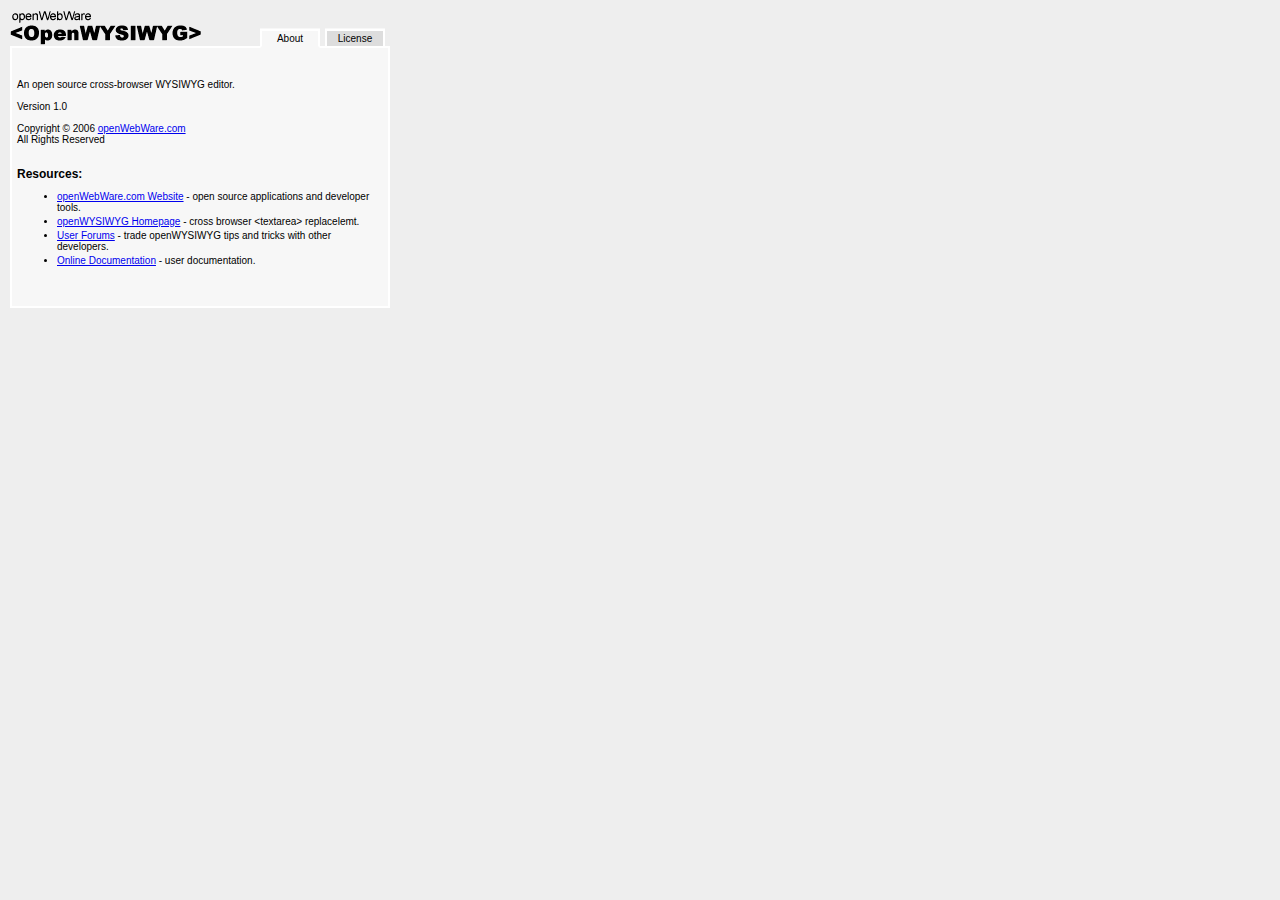
<file: Sirs-war/web/admin/popups/about.html>
<html>
<head>
<title>openWYSIWYG | About</title>
</head>
<body bgcolor="#EEEEEE" marginwidth="0" marginheight="0" topmargin="0" leftmargin="0">


<table border="0" cellpadding="0" cellspacing="0" style="padding: 10px;"><tr><td>
<table width="380" border="0" cellpadding="0" cellspacing="0">
 <tr>
  <td style="border-bottom: 2px solid #FFFFFF;" rowspan="2"><img src="../icons/logo.gif" alt="openWebWare: openWYSIWYG" height="34" width="191"></td>
	<td colspan="4">&nbsp;</td>
 </tr>
 <tr>
  <td width="60" style="background-color: #F7F7F7;">
	
	<table width="60" border="0" cellpadding="0" cellspacing="0" style="background-color: #F7F7F7; border-width: 2 2 0 2; border-style: solid; border-color: #FFFFFF; border-bottom: 2px solid #F7F7F7; padding: 2px;">
	 <tr>
	  <td align="center" style="font-family: arial, verdana, helvetica, sans serif; font-size: 10px;"><a href="about.html" style="color: #000000; text-decoration: none;"><div>About</div></a></td>
	 </tr>
	</table> 

	</td>
	<td width="5" style="border-bottom: 2px solid #FFFFFF;">&nbsp;</td>
	<td width="60" style="background-color: #F7F7F7;">
	
	<table width="60" border="0" cellpadding="0" cellspacing="0" style="background-color: #DDDDDD; border: 2px solid #FFFFFF; padding: 2px;">
	 <tr>
	  <td align="center" style="font-family: arial, verdana, helvetica, sans serif; font-size: 10px;"><a href="about_license.html" style="color: #000000; text-decoration: none;"><div>License</div></a></td>
	 </tr>
	</table> 
	
	</td>
	<td width="5" style="border-bottom: 2px solid #FFFFFF;">&nbsp;</td>
 </tr>	
</table>

<table width="380" border="0" cellpadding="0" cellspacing="0" style="height: 260px; background-color: #F7F7F7; border-width: 0 2 2 2; border-style: solid; border-color: #FFFFFF; padding: 5px;">
 <tr>
  <td style="font-family: arial, verdana, helvetica, sans serif; font-size: 10px;">
	An open source cross-browser WYSIWYG editor.<br><br>

  Version 1.0<br><br>

  Copyright &copy 2006 <a href="http://www.openwebware.com/" target="_blank">openWebWare.com</a><br>
  All Rights Reserved<br><br>
	
	<br><b style="font-size: 12px;">Resources:</b>
	<ul>
	 <li><a href="http://www.openwebware.com/" target="_blank">openWebWare.com Website</a> - open source applications and developer tools.</li>
	 <li style="margin-top: 3px;"><a href="http://www.openwebware.com/products/openwysiwyg/" target="_blank">openWYSIWYG Homepage</a> - cross browser &lt;textarea&gt; replacelemt.</li>
	 <li style="margin-top: 3px;"><a href="http://www.openwebware.com/forum/viewforum.php?f=1" target="_blank">User Forums</a> - trade openWYSIWYG tips and tricks with other developers.</li>
	 <li style="margin-top: 3px;"><a href="http://www.openwebware.com/products/openwysiwyg/docs/" target="_blank">Online Documentation</a> - user documentation.</li>
	</ul>
	
	</td>
 </tr>
</table>
</td></tr></table>

</body>
</html>
</file>
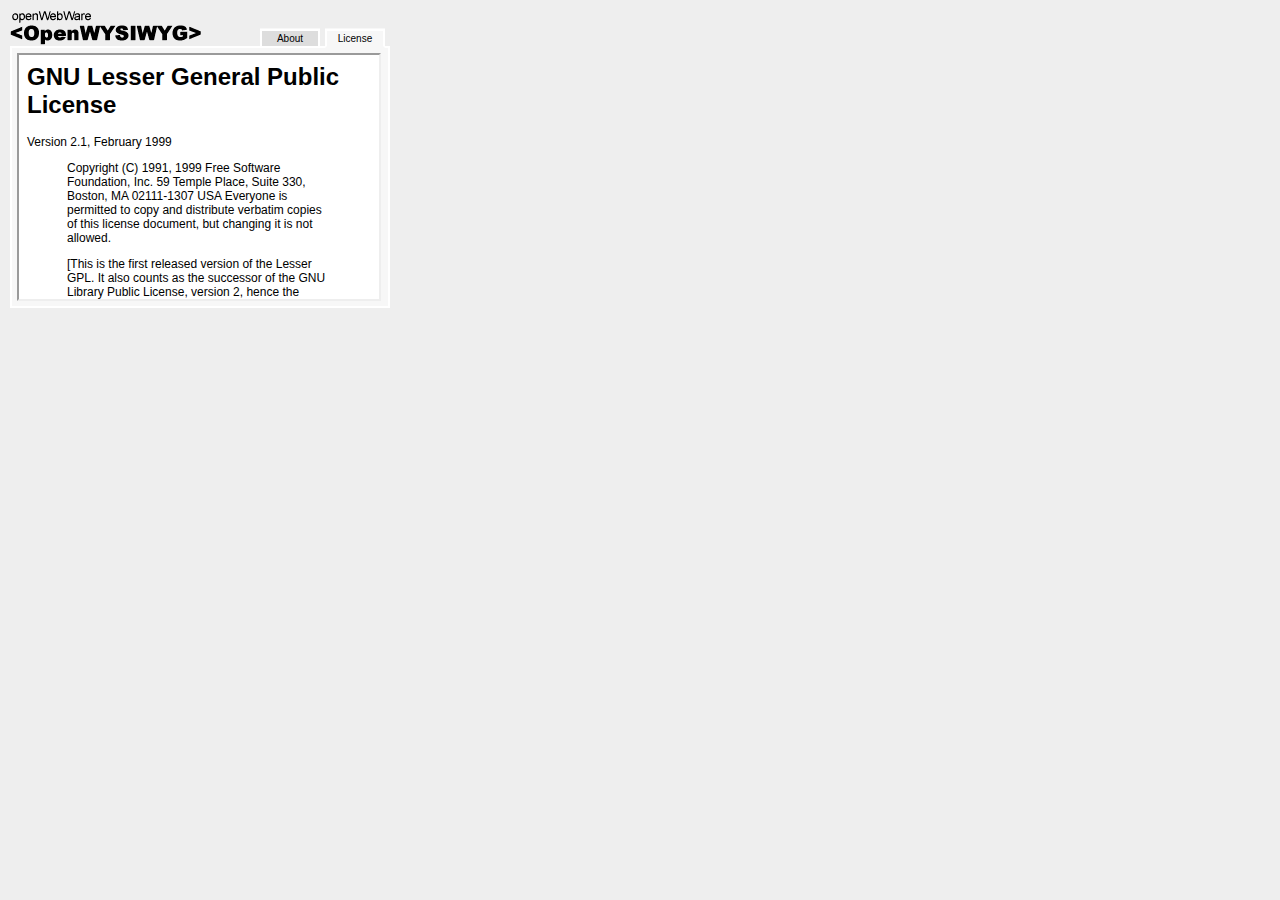
<file: Sirs-war/web/admin/popups/about_license.html>
<html>
<head>
<title>openWYSIWYG | About</title>
</head>
<body bgcolor="#EEEEEE" marginwidth="0" marginheight="0" topmargin="0" leftmargin="0">


<table border="0" cellpadding="0" cellspacing="0" style="padding: 10px;"><tr><td>
<table width="380" border="0" cellpadding="0" cellspacing="0">
 <tr>
  <td style="border-bottom: 2px solid #FFFFFF;" rowspan="2"><img src="../icons/logo.gif" alt="openWebWare: openWYSIWYG" height="34" width="191"></td>
	<td colspan="4">&nbsp;</td>
 </tr>
 <tr>
  <td width="60" style="background-color: #F7F7F7;">
	
	<table width="60" border="0" cellpadding="0" cellspacing="0" style="background-color: #DDDDDD; border: 2px solid #FFFFFF; padding: 2px;">
	 <tr>
	  <td align="center" style="font-family: arial, verdana, helvetica, sans serif; font-size: 10px;"><a href="about.html" style="color: #000000; text-decoration: none;"><div>About</div></a></td>
	 </tr>
	</table> 

	</td>
	<td width="5" style="border-bottom: 2px solid #FFFFFF;">&nbsp;</td>
	<td width="60" style="background-color: #F7F7F7;">
	
	<table width="60" border="0" cellpadding="0" cellspacing="0" style="background-color: #F7F7F7; border-width: 2 2 0 2; border-style: solid; border-color: #FFFFFF; border-bottom: 2px solid #F7F7F7; padding: 2px;">
	 <tr>
	  <td align="center" style="font-family: arial, verdana, helvetica, sans serif; font-size: 10px;"><a href="about_license.html" style="color: #000000; text-decoration: none;"><div>License</div></a></td>
	 </tr>
	</table> 
	
	</td>
	<td width="5" style="border-bottom: 2px solid #FFFFFF;">&nbsp;</td>
 </tr>	
</table>

<table width="380" border="0" cellpadding="0" cellspacing="0" style="height: 260px; background-color: #F7F7F7; border-width: 0 2 2 2; border-style: solid; border-color: #FFFFFF; padding: 5px;">
 <tr>
  <td style="font-family: arial, verdana, helvetica, sans serif; font-size: 10px;">
  
	<iframe style="width: 360px; height: 244px;" src="license.html"></iframe>
	
	</td>
 </tr>
</table>
</td></tr></table>

</body>
</html>
</file>
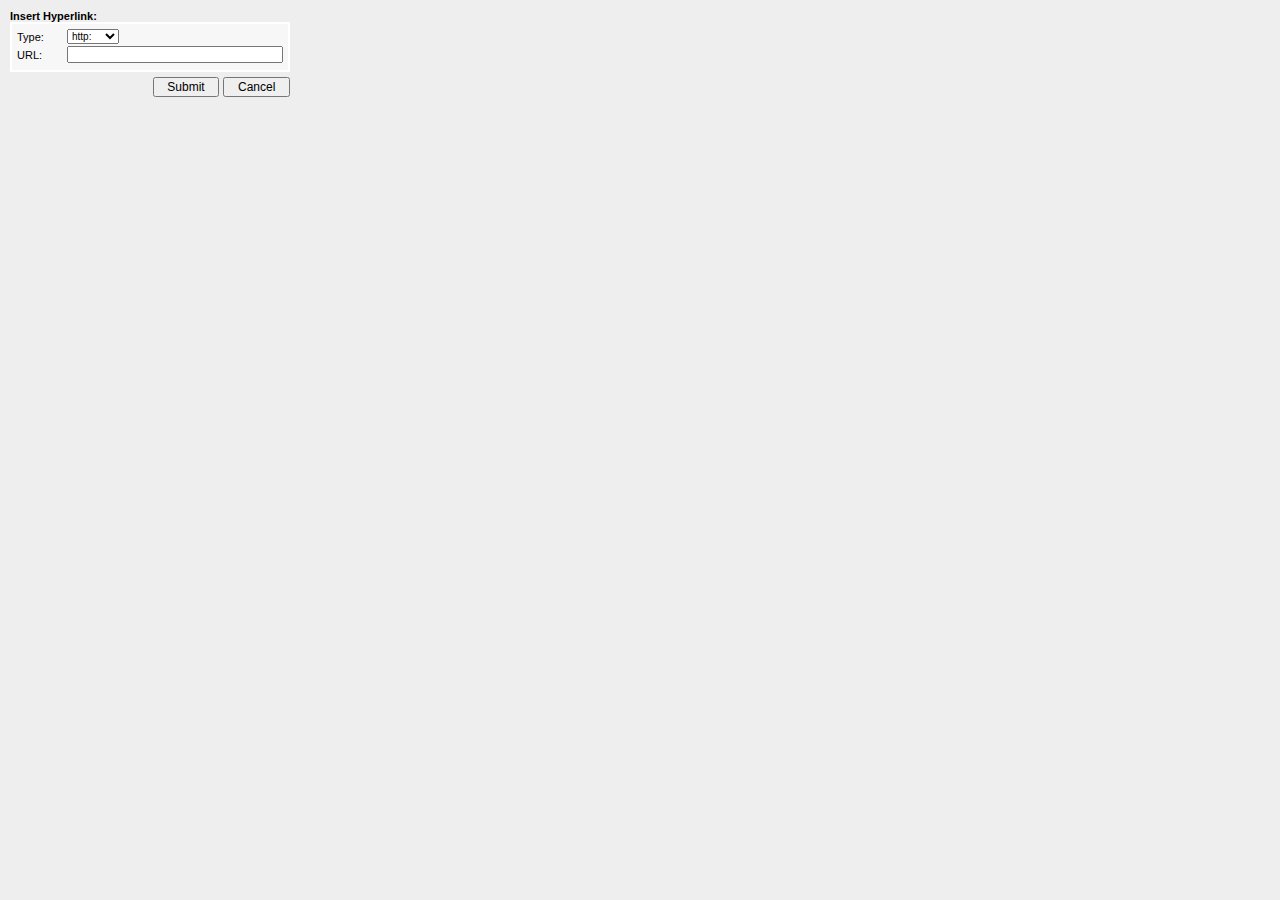
<file: Sirs-war/web/admin/popups/insert_hyperlink.html>
<!DOCTYPE HTML PUBLIC "-//W3C//DTD HTML 4.0 Transitional//EN">

<html>
<head>
<title>openWYSIWYG | Select Color</title>
</head>
<script language="JavaScript" type="text/javascript">

var qsParm = new Array();


/* ---------------------------------------------------------------------- *\
  Function    : retrieveWYSIWYG()
  Description : Retrieves the textarea ID for which the link will be inserted into.
\* ---------------------------------------------------------------------- */
function retrieveWYSIWYG() {
  var query = window.location.search.substring(1);
  var parms = query.split('&');
  for (var i=0; i<parms.length; i++) {
    var pos = parms[i].indexOf('=');
    if (pos > 0) {
       var key = parms[i].substring(0,pos);
       var val = parms[i].substring(pos+1);
       qsParm[key] = val;
    }
  }
}


function insertHyperLink() {
  var hyperLink = document.getElementById('linkType').value + document.getElementById('url').value;
  window.opener.document.getElementById('wysiwyg' + qsParm['wysiwyg']).contentWindow.document.execCommand("CreateLink", false, hyperLink);
  window.close();
}

</script>
<body bgcolor="#EEEEEE" marginwidth="0" marginheight="0" topmargin="0" leftmargin="0" onLoad="retrieveWYSIWYG();">

<table border="0" cellpadding="0" cellspacing="0" style="padding: 10px;"><tr><td>

<span style="font-family: arial, verdana, helvetica; font-size: 11px; font-weight: bold;">Insert Hyperlink:</span>
<table width="280" border="0" cellpadding="0" cellspacing="0" style="background-color: #F7F7F7; border: 2px solid #FFFFFF; padding: 5px;">
 <tr>
  <td style="padding-bottom: 2px; width: 50px; font-family: arial, verdana, helvetica; font-size: 11px;">Type:</td>
	<td style="padding-bottom: 2px;">
	<select name="linkType" id="linkType" style="margin-right: 10px; font-size: 10px;">
	 <option value="http://">http:</option>
	 <option value="https://">https:</option>
	 <option value="mailto:">mailto:</option>
	</select>
	</td>	
 </tr>
 <tr>
  <td style="padding-bottom: 2px; padding-top: 0px; font-family: arial, verdana, helvetica; font-size: 11px;">URL:</td>
	<td style="padding-bottom: 2px; padding-top: 0px;"><input type="text" name="url" id="url" value=""  style="font-size: 10px; width: 100%;"></td>
 </tr>
</table>	

<div align="right" style="padding-top: 5px;"><input type="submit" value="  Submit  " onClick="insertHyperLink();" style="font-size: 12px;" >&nbsp;<input type="submit" value="  Cancel  " onClick="window.close();" style="font-size: 12px;" ></div>

</tr></td</table>

</body>
</html>
</file>
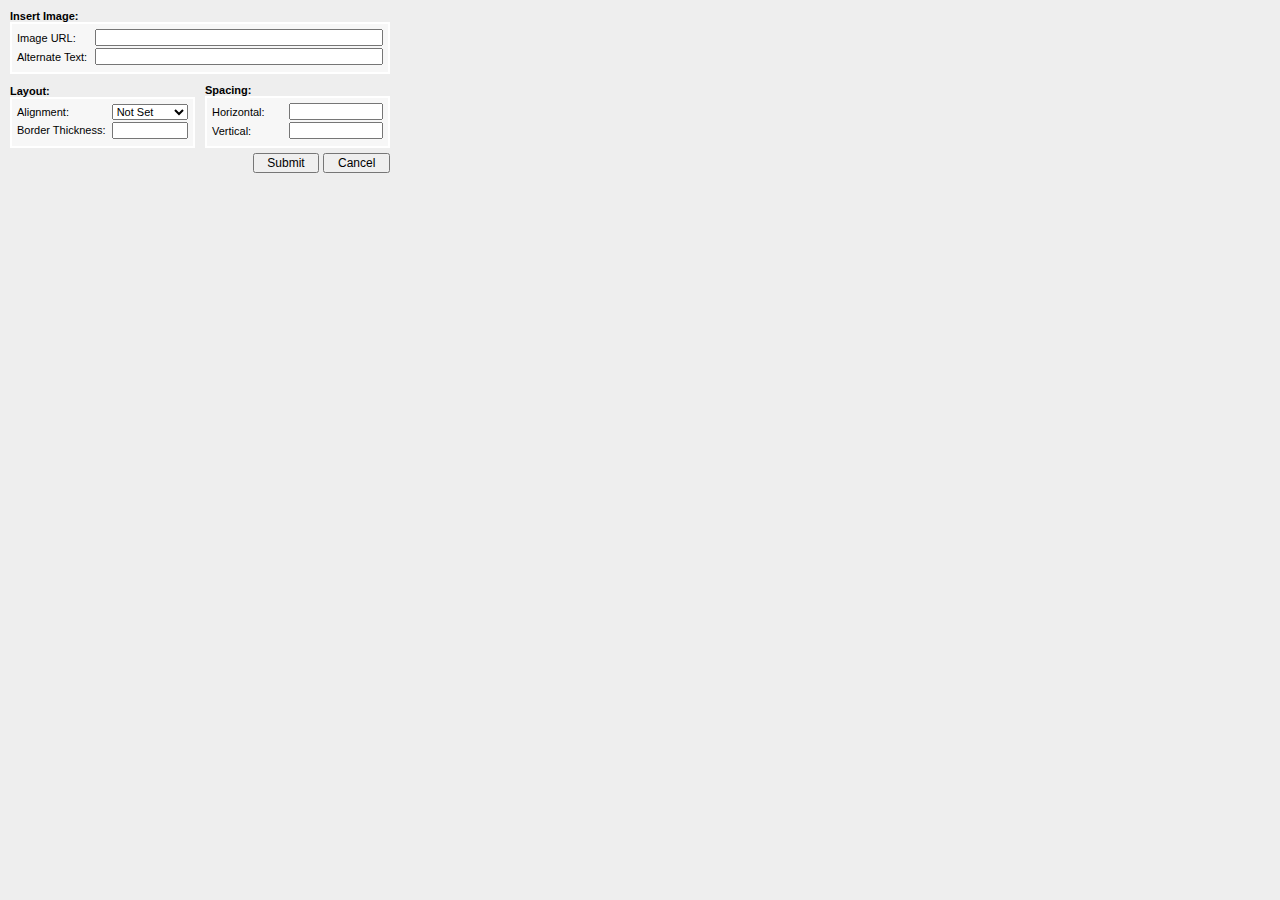
<file: Sirs-war/web/admin/popups/insert_image.html>
<!DOCTYPE HTML PUBLIC "-//W3C//DTD HTML 4.0 Transitional//EN">

<html>
<head>
<title>openWYSIWYG | Select Color</title>
</head>
<script language="JavaScript" type="text/javascript">

var qsParm = new Array();


/* ---------------------------------------------------------------------- *\
  Function    : retrieveWYSIWYG()
  Description : Retrieves the textarea ID for which the image will be inserted into.
\* ---------------------------------------------------------------------- */
function retrieveWYSIWYG() {
  var query = window.location.search.substring(1);
  var parms = query.split('&');
  for (var i=0; i<parms.length; i++) {
    var pos = parms[i].indexOf('=');
    if (pos > 0) {
       var key = parms[i].substring(0,pos);
       var val = parms[i].substring(pos+1);
       qsParm[key] = val;
    }
  }
}


/* ---------------------------------------------------------------------- *\
  Function    : insertImage()
  Description : Inserts image into the WYSIWYG.
\* ---------------------------------------------------------------------- */
function insertImage() {
  var image = '<img src="' + document.getElementById('imageurl').value + '" alt="' + document.getElementById('alt').value + '" alignment="' + document.getElementById('alignment').value + '" border="' + document.getElementById('borderThickness').value + '" hspace="' + document.getElementById('horizontal').value + '" vspace="' + document.getElementById('vertical').value + '">';
  window.opener.insertHTML(image, qsParm['wysiwyg']);
  window.close();
}

</script>
<body bgcolor="#EEEEEE" marginwidth="0" marginheight="0" topmargin="0" leftmargin="0" onLoad="retrieveWYSIWYG();">

<table border="0" cellpadding="0" cellspacing="0" style="padding: 10px;"><tr><td>

<span style="font-family: arial, verdana, helvetica; font-size: 11px; font-weight: bold;">Insert Image:</span>
<table width="380" border="0" cellpadding="0" cellspacing="0" style="background-color: #F7F7F7; border: 2px solid #FFFFFF; padding: 5px;">
 <tr>
  <td style="padding-bottom: 2px; padding-top: 0px; font-family: arial, verdana, helvetica; font-size: 11px;" width="80">Image URL:</td>
	<td style="padding-bottom: 2px; padding-top: 0px;" width="300"><input type="text" name="imageurl" id="imageurl" value=""  style="font-size: 10px; width: 100%;"></td>
 </tr>
 <tr>
  <td style="padding-bottom: 2px; padding-top: 0px; font-family: arial, verdana, helvetica; font-size: 11px;">Alternate Text:</td>
	<td style="padding-bottom: 2px; padding-top: 0px;"><input type="text" name="alt" id="alt" value=""  style="font-size: 10px; width: 100%;"></td>
 </tr>
</table>
	


<table width="380" border="0" cellpadding="0" cellspacing="0" style="margin-top: 10px;"><tr><td>

<span style="font-family: arial, verdana, helvetica; font-size: 11px; font-weight: bold;">Layout:</span>
<table width="185" border="0" cellpadding="0" cellspacing="0" style="background-color: #F7F7F7; border: 2px solid #FFFFFF; padding: 5px;">
 <tr>
  <td style="padding-bottom: 2px; padding-top: 0px; font-family: arial, verdana, helvetica; font-size: 11px;" width="100">Alignment:</td>
	<td style="padding-bottom: 2px; padding-top: 0px;" width="85">
	<select name="alignment" id="alignment" style="font-family: arial, verdana, helvetica; font-size: 11px; width: 100%;">
	 <option value="">Not Set</option>
	 <option value="left">Left</option>
	 <option value="right">Right</option>
	 <option value="texttop">Texttop</option>
	 <option value="absmiddle">Absmiddle</option>
	 <option value="baseline">Baseline</option>
	 <option value="absbottom">Absbottom</option>
	 <option value="bottom">Bottom</option>
	 <option value="middle">Middle</option>
	 <option value="top">Top</option>
	</select>
	</td>
 </tr>
 <tr>
  <td style="padding-bottom: 2px; padding-top: 0px; font-family: arial, verdana, helvetica; font-size: 11px;">Border Thickness:</td>
	<td style="padding-bottom: 2px; padding-top: 0px;"><input type="text" name="borderThickness" id="borderThickness" value=""  style="font-size: 10px; width: 100%;"></td>
 </tr>
</table>	

</td>
<td width="10">&nbsp;</td>
<td>

<span style="font-family: arial, verdana, helvetica; font-size: 11px; font-weight: bold;">Spacing:</span>
<table width="185" border="0" cellpadding="0" cellspacing="0" style="background-color: #F7F7F7; border: 2px solid #FFFFFF; padding: 5px;">
 <tr>
  <td style="padding-bottom: 2px; padding-top: 0px; font-family: arial, verdana, helvetica; font-size: 11px;" width="80">Horizontal:</td>
	<td style="padding-bottom: 2px; padding-top: 0px;" width="105"><input type="text" name="horizontal" id="horizontal" value=""  style="font-size: 10px; width: 100%;"></td>
 </tr>
 <tr>
  <td style="padding-bottom: 2px; padding-top: 0px; font-family: arial, verdana, helvetica; font-size: 11px;">Vertical:</td>
	<td style="padding-bottom: 2px; padding-top: 0px;"><input type="text" name="vertical" id="vertical" value=""  style="font-size: 10px; width: 100%;"></td>
 </tr>
</table>	

</td></tr></table>

<div align="right" style="padding-top: 5px;"><input type="submit" value="  Submit  " onClick="insertImage();" style="font-size: 12px;" >&nbsp;<input type="submit" value="  Cancel  " onClick="window.close();" style="font-size: 12px;" ></div>

</tr></td</table>

</body>
</html>
</file>
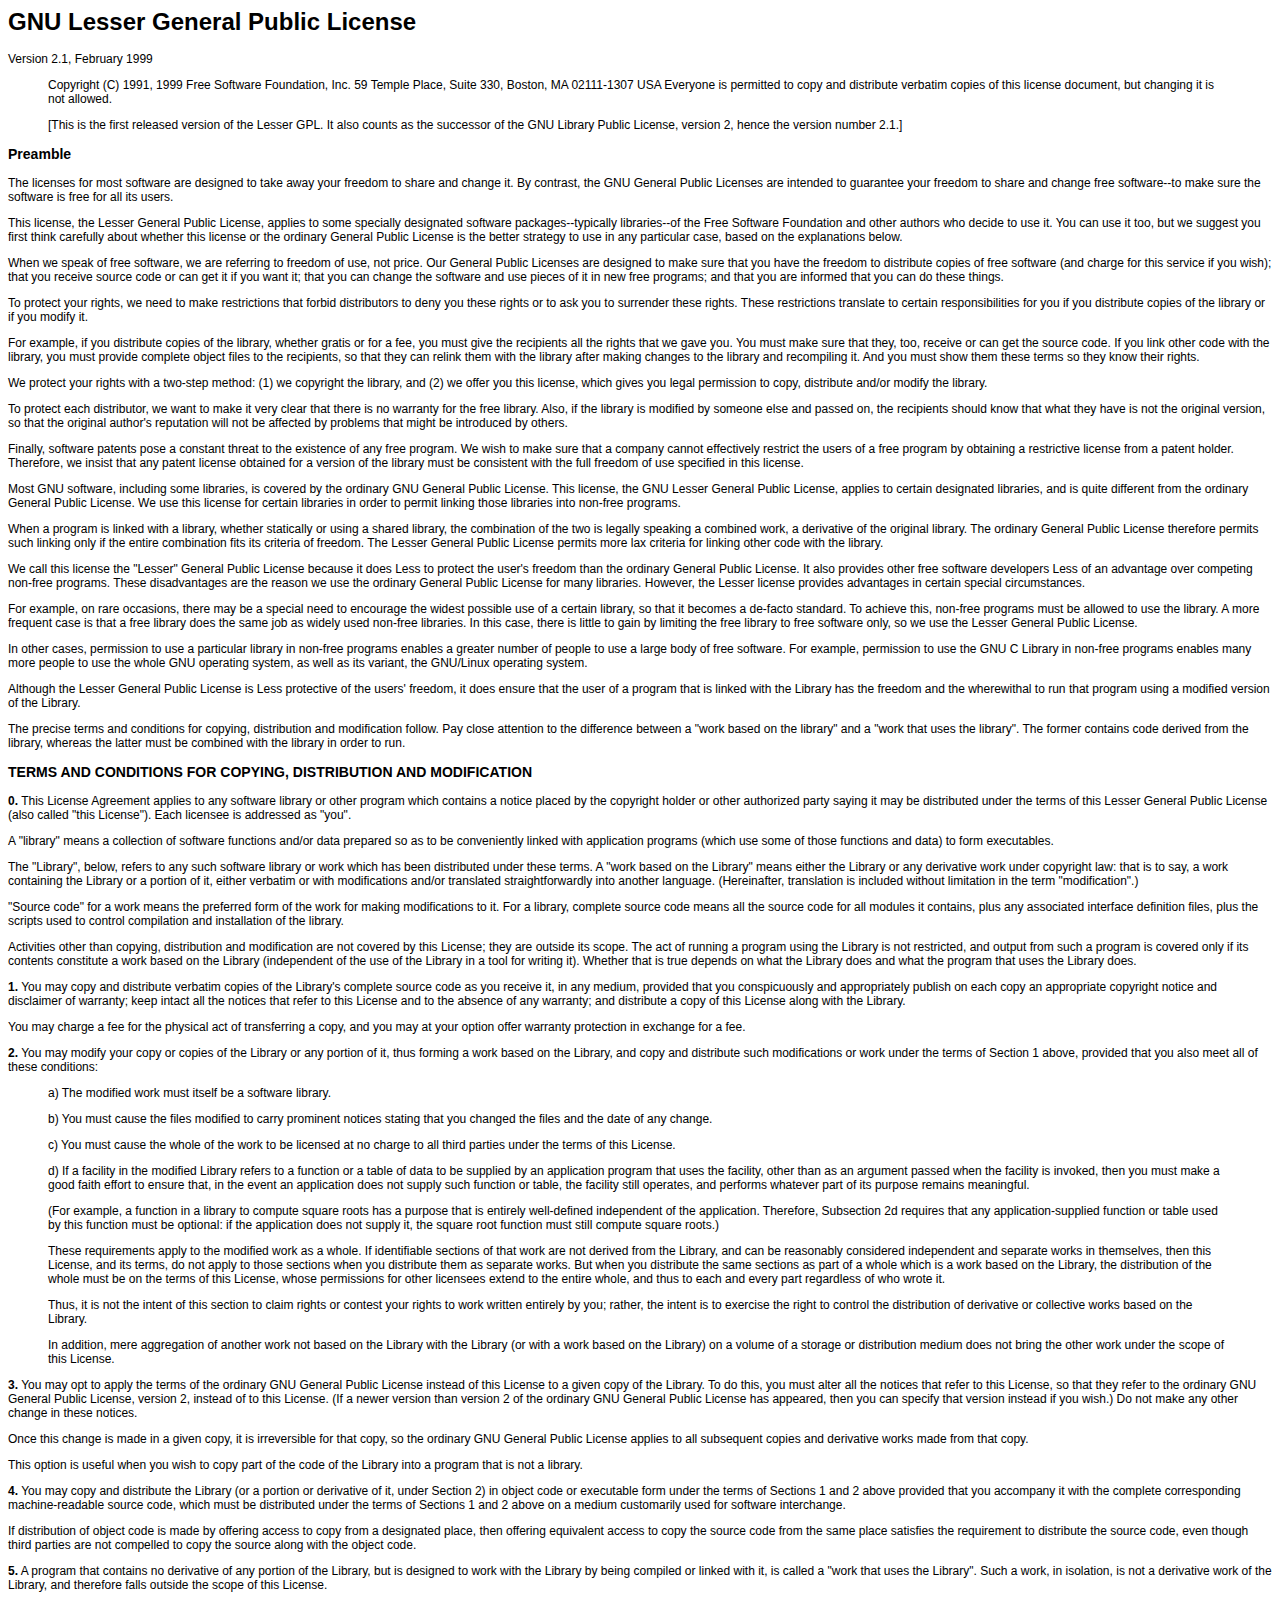
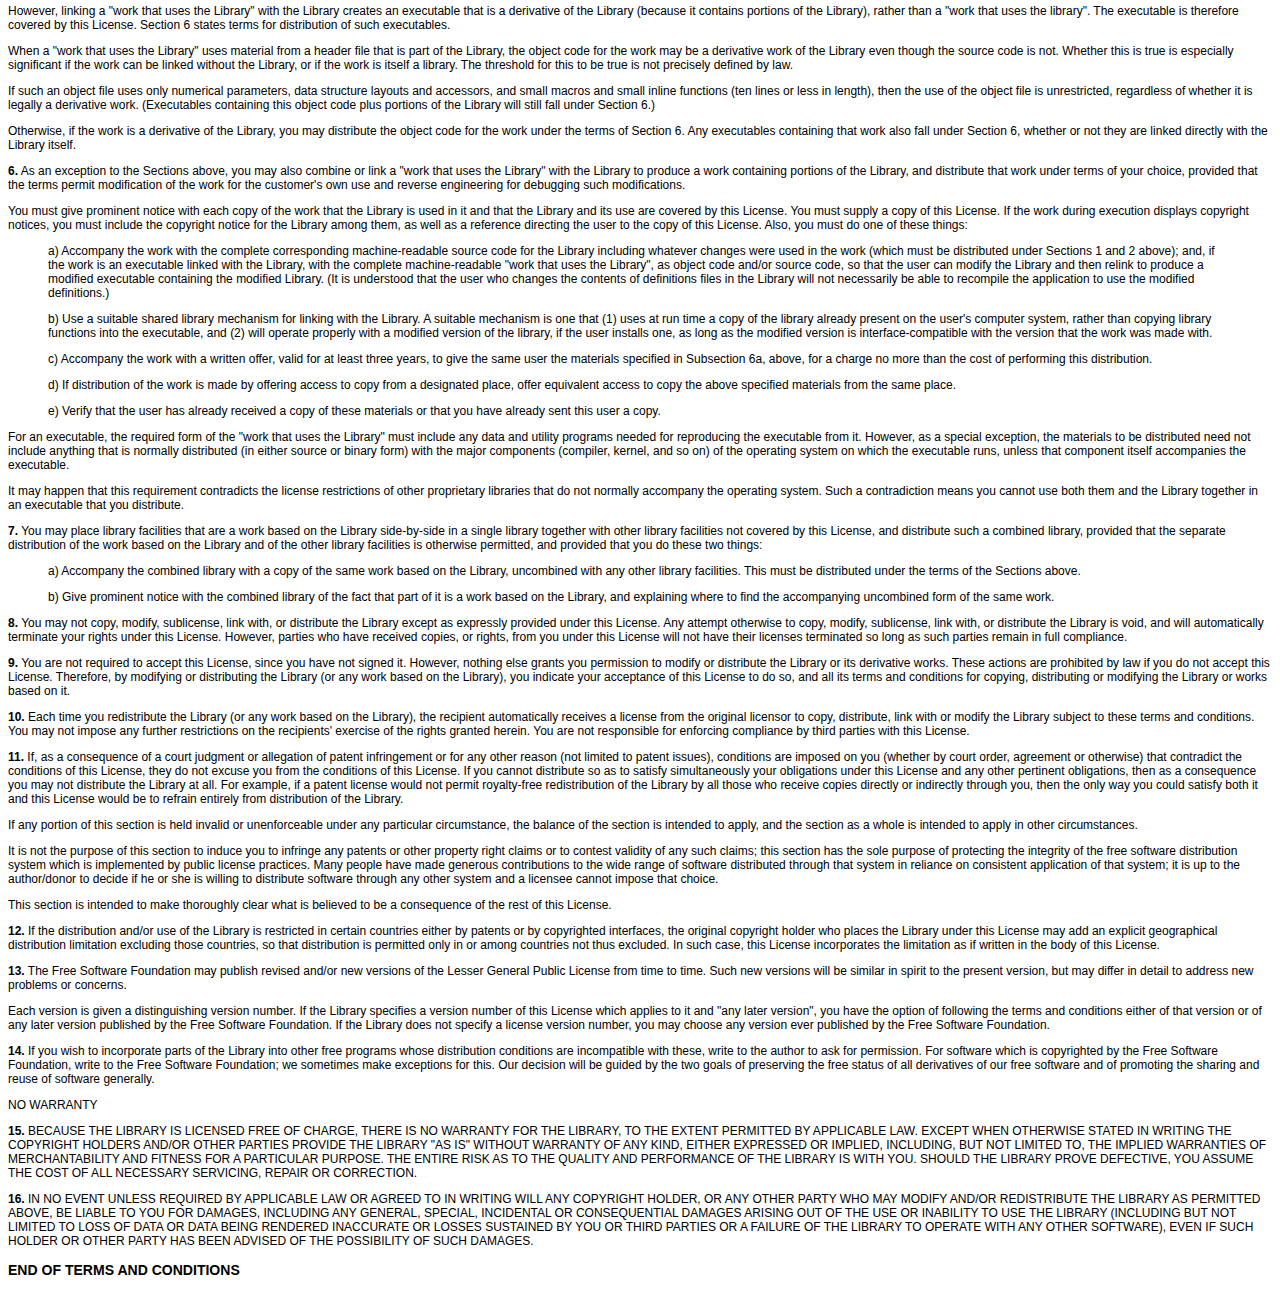
<file: Sirs-war/web/admin/popups/license.html>
<!DOCTYPE HTML PUBLIC "-//W3C//DTD HTML 4.0 Transitional//EN">

<html>
<head>
<title>openWYSIWYG | License</title>
</head>
<body style="font-family: arial, verdana, helvetia, sans serif; font-size: 12px; background-color: #FFFFFF;">
<h1>GNU Lesser General Public License</h1>

<p>Version 2.1, February 1999</p>

<blockquote>
<p>Copyright (C) 1991, 1999 Free Software Foundation, Inc.
59 Temple Place, Suite 330, Boston, MA  02111-1307  USA
Everyone is permitted to copy and distribute verbatim copies
of this license document, but changing it is not allowed.</p>

<p>[This is the first released version of the Lesser GPL.  It also counts
 as the successor of the GNU Library Public License, version 2, hence
 the version number 2.1.]</p></blockquote>

<h3>Preamble</h3>

<p> The licenses for most software are designed to take away your freedom to share and change it. By contrast, the GNU General Public Licenses are intended to guarantee your freedom to share and change free software--to make sure the software is free for all its users. </p>

 <p>This license, the Lesser General Public License, applies to some specially designated software packages--typically libraries--of the Free Software Foundation and other authors who decide to use it. You can use it too, but we suggest you first think carefully about whether this license or the ordinary General Public License is the better strategy to use in any particular case, based on the explanations below.
</p>
<p> When we speak of free software, we are referring to freedom of use, not price. Our General Public Licenses are designed to make sure that you have the freedom to distribute copies of free software (and charge for this service if you wish); that you receive source code or can get it if you want it; that you can change the software and use pieces of it in new free programs; and that you are informed that you can do these things.</p>

 <p>To protect your rights, we need to make restrictions that forbid distributors to deny you these rights or to ask you to surrender these rights. These restrictions translate to certain responsibilities for you if you distribute copies of the library or if you modify it.
</p>
<p> For example, if you distribute copies of the library, whether gratis or for a fee, you must give the recipients all the rights that we gave you. You must make sure that they, too, receive or can get the source code. If you link other code with the library, you must provide complete object files to the recipients, so that they can relink them with the library after making changes to the library and recompiling it. And you must show them these terms so they know their rights. </p>

 <p>We protect your rights with a two-step method: (1) we copyright the library, and (2) we offer you this license, which gives you legal permission to copy, distribute and/or modify the library. </p>

 <p>To protect each distributor, we want to make it very clear that there is no warranty for the free library. Also, if the library is modified by someone else and passed on, the recipients should know that what they have is not the original version, so that the original author's reputation will not be affected by problems that might be introduced by others. </p>
<p>
 Finally, software patents pose a constant threat to the existence of any free program. We wish to make sure that a company cannot effectively restrict the users of a free program by obtaining a restrictive license from a patent holder. Therefore, we insist that any patent license obtained for a version of the library must be consistent with the full freedom of use specified in this license. </p>

 <p>Most GNU software, including some libraries, is covered by the ordinary GNU General Public License. This license, the GNU Lesser General Public License, applies to certain designated libraries, and is quite different from the ordinary General Public License. We use this license for certain libraries in order to permit linking those libraries into non-free programs. </p>

 <p>When a program is linked with a library, whether statically or using a shared library, the combination of the two is legally speaking a combined work, a derivative of the original library. The ordinary General Public License therefore permits such linking only if the entire combination fits its criteria of freedom. The Lesser General Public License permits more lax criteria for linking other code with the library. </p>

 <p>We call this license the "Lesser" General Public License because it does Less to protect the user's freedom than the ordinary General Public License. It also provides other free software developers Less of an advantage over competing non-free programs. These disadvantages are the reason we use the ordinary General Public License for many libraries. However, the Lesser license provides advantages in certain special circumstances. </p>

 <p>For example, on rare occasions, there may be a special need to encourage the widest possible use of a certain library, so that it becomes a de-facto standard. To achieve this, non-free programs must be allowed to use the library. A more frequent case is that a free library does the same job as widely used non-free libraries. In this case, there is little to gain by limiting the free library to free software only, so we use the Lesser General Public License.
</p>
 <p>In other cases, permission to use a particular library in non-free programs enables a greater number of people to use a large body of free software. For example, permission to use the GNU C Library in non-free programs enables many more people to use the whole GNU operating system, as well as its variant, the GNU/Linux operating system. </p>

<p> Although the Lesser General Public License is Less protective of the users' freedom, it does ensure that the user of a program that is linked with the Library has the freedom and the wherewithal to run that program using a modified version of the Library.
</p>
 <p>The precise terms and conditions for copying, distribution and modification follow. Pay close attention to the difference between a "work based on the library" and a "work that uses the library". The former contains code derived from the library, whereas the latter must be combined with the library in order to run. </p>

<h3>TERMS AND CONDITIONS FOR COPYING, DISTRIBUTION AND MODIFICATION</h3>

<p><strong>0.</strong> This License Agreement applies to any software library or other program which contains a notice placed by the copyright holder or other authorized party saying it may be distributed under the terms of this Lesser General Public License (also called "this License"). Each licensee is addressed as "you".</p>

<p> A "library" means a collection of software functions and/or data prepared so as to be conveniently linked with application programs (which use some of those functions and data) to form executables. </p>

<p> The "Library", below, refers to any such software library or work which has been distributed under these terms. A "work based on the Library" means either the Library or any derivative work under copyright law: that is to say, a work containing the Library or a portion of it, either verbatim or with modifications and/or translated straightforwardly into another language. (Hereinafter, translation is included without limitation in the term "modification".) </p>

<p> "Source code" for a work means the preferred form of the work for making modifications to it. For a library, complete source code means all the source code for all modules it contains, plus any associated interface definition files, plus the scripts used to control compilation and installation of the library.</p>

 <p>Activities other than copying, distribution and modification are not covered by this License; they are outside its scope. The act of running a program using the Library is not restricted, and output from such a program is covered only if its contents constitute a work based on the Library (independent of the use of the Library in a tool for writing it). Whether that is true depends on what the Library does and what the program that uses the Library does. </p>

<p><strong>1.</strong> You may copy and distribute verbatim copies of the Library's complete source code as you receive it, in any medium, provided that you conspicuously and appropriately publish on each copy an appropriate copyright notice and disclaimer of warranty; keep intact all the notices that refer to this License and to the absence of any warranty; and distribute a copy of this License along with the Library.
</p>
<p> You may charge a fee for the physical act of transferring a copy, and you may at your option offer warranty protection in exchange for a fee. </p>

<p><strong>2.</strong> You may modify your copy or copies of the Library or any portion of it, thus forming a work based on the Library, and copy and distribute such modifications or work under the terms of Section 1 above, provided that you also meet all of these conditions:
</p>

<blockquote>
<p>a) The modified work must itself be a software library. </p>
<p>b) You must cause the files modified to carry prominent notices stating that you changed the files and the date of any change.</p>
<p>c) You must cause the whole of the work to be licensed at no charge to all third parties under the terms of this License. </p>
<p>d) If a facility in the modified Library refers to a function or a table of data to be supplied by an application program that uses the facility, other than as an argument passed when the facility is invoked, then you must make a good faith effort to ensure that, in the event an application does not supply such function or table, the facility still operates, and performs whatever part of its purpose remains meaningful. </p>


<p> (For example, a function in a library to compute square roots has a purpose that is entirely well-defined independent of the application. Therefore, Subsection 2d requires that any application-supplied function or table used by this function must be optional: if the application does not supply it, the square root function must still compute square roots.) 
</p>
<p> These requirements apply to the modified work as a whole. If identifiable sections of that work are not derived from the Library, and can be reasonably considered independent and separate works in themselves, then this License, and its terms, do not apply to those sections when you distribute them as separate works. But when you distribute the same sections as part of a whole which is a work based on the Library, the distribution of the whole must be on the terms of this License, whose permissions for other licensees extend to the entire whole, and thus to each and every part regardless of who wrote it.
</p>
 <p>Thus, it is not the intent of this section to claim rights or contest your rights to work written entirely by you; rather, the intent is to exercise the right to control the distribution of derivative or collective works based on the Library.
</p>
<p> In addition, mere aggregation of another work not based on the Library with the Library (or with a work based on the Library) on a volume of a storage or distribution medium does not bring the other work under the scope of this License.
</p></blockquote>
<p><strong>3.</strong> You may opt to apply the terms of the ordinary GNU General Public License instead of this License to a given copy of the Library. To do this, you must alter all the notices that refer to this License, so that they refer to the ordinary GNU General Public License, version 2, instead of to this License. (If a newer version than version 2 of the ordinary GNU General Public License has appeared, then you can specify that version instead if you wish.) Do not make any other change in these notices. </p>

 <p>Once this change is made in a given copy, it is irreversible for that copy, so the ordinary GNU General Public License applies to all subsequent copies and derivative works made from that copy.
</p>
<p> This option is useful when you wish to copy part of the code of the Library into a program that is not a library.
</p>
<p><strong>4.</strong> You may copy and distribute the Library (or a portion or derivative of it, under Section 2) in object code or executable form under the terms of Sections 1 and 2 above provided that you accompany it with the complete corresponding machine-readable source code, which must be distributed under the terms of Sections 1 and 2 above on a medium customarily used for software interchange.
</p>

 <p>If distribution of object code is made by offering access to copy from a designated place, then offering equivalent access to copy the source code from the same place satisfies the requirement to distribute the source code, even though third parties are not compelled to copy the source along with the object code.</p>

<p><strong>5.</strong> A program that contains no derivative of any portion of the Library, but is designed to work with the Library by being compiled or linked with it, is called a "work that uses the Library". Such a work, in isolation, is not a derivative work of the Library, and therefore falls outside the scope of this License. </p>

<p> However, linking a "work that uses the Library" with the Library creates an executable that is a derivative of the Library (because it contains portions of the Library), rather than a "work that uses the library". The executable is therefore covered by this License. Section 6 states terms for distribution of such executables. </p>

<p> When a "work that uses the Library" uses material from a header file that is part of the Library, the object code for the work may be a derivative work of the Library even though the source code is not. Whether this is true is especially significant if the work can be linked without the Library, or if the work is itself a library. The threshold for this to be true is not precisely defined by law. </p>

<p> If such an object file uses only numerical parameters, data structure layouts and accessors, and small macros and small inline functions (ten lines or less in length), then the use of the object file is unrestricted, regardless of whether it is legally a derivative work. (Executables containing this object code plus portions of the Library will still fall under Section 6.) </p>

<p>Otherwise, if the work is a derivative of the Library, you may distribute the object code for the work under the terms of Section 6. Any executables containing that work also fall under Section 6, whether or not they are linked directly with the Library itself. </p>

<p><strong>6.</strong> As an exception to the Sections above, you may also combine or link a "work that uses the Library" with the Library to produce a work containing portions of the Library, and distribute that work under terms of your choice, provided that the terms permit modification of the work for the customer's own use and reverse engineering for debugging such modifications. </p>
<p>
 You must give prominent notice with each copy of the work that the Library is used in it and that the Library and its use are covered by this License. You must supply a copy of this License. If the work during execution displays copyright notices, you must include the copyright notice for the Library among them, as well as a reference directing the user to the copy of this License. Also, you must do one of these things: </p>

<blockquote><p>a) Accompany the work with the complete corresponding machine-readable source code for the Library including whatever changes were used in the work (which must be distributed under Sections 1 and 2 above); and, if the work is an executable linked with the Library, with the complete machine-readable "work that uses the Library", as object code and/or source code, so that the user can modify the Library and then relink to produce a modified executable containing the modified Library. (It is understood that the user who changes the contents of definitions files in the Library will not necessarily be able to recompile the application to use the modified definitions.) </p>

<p>b) Use a suitable shared library mechanism for linking with the Library. A suitable mechanism is one that (1) uses at run time a copy of the library already present on the user's computer system, rather than copying library functions into the executable, and (2) will operate properly with a modified version of the library, if the user installs one, as long as the modified version is interface-compatible with the version that the work was made with. </p>
<p>
c) Accompany the work with a written offer, valid for at least three years, to give the same user the materials specified in Subsection 6a, above, for a charge no more than the cost of performing this distribution. </p>

<p>d) If distribution of the work is made by offering access to copy from a designated place, offer equivalent access to copy the above specified materials from the same place. </p>

<p>e) Verify that the user has already received a copy of these materials or that you have already sent this user a copy.</p>
</blockquote>

 <p>For an executable, the required form of the "work that uses the Library" must include any data and utility programs needed for reproducing the executable from it. However, as a special exception, the materials to be distributed need not include anything that is normally distributed (in either source or binary form) with the major components (compiler, kernel, and so on) of the operating system on which the executable runs, unless that component itself accompanies the executable. </p>

<p> It may happen that this requirement contradicts the license restrictions of other proprietary libraries that do not normally accompany the operating system. Such a contradiction means you cannot use both them and the Library together in an executable that you distribute. </p>

<p><strong>7.</strong> You may place library facilities that are a work based on the Library side-by-side in a single library together with other library facilities not covered by this License, and distribute such a combined library, provided that the separate distribution of the work based on the Library and of the other library facilities is otherwise permitted, and provided that you do these two things: </p>

<blockquote>
<p>a) Accompany the combined library with a copy of the same work based on the Library, uncombined with any other library facilities. This must be distributed under the terms of the Sections above. </p>

<p>b) Give prominent notice with the combined library of the fact that part of it is a work based on the Library, and explaining where to find the accompanying uncombined form of the same work.</p></blockquote>

<p><strong>8.</strong> You may not copy, modify, sublicense, link with, or distribute the Library except as expressly provided under this License. Any attempt otherwise to copy, modify, sublicense, link with, or distribute the Library is void, and will automatically terminate your rights under this License. However, parties who have received copies, or rights, from you under this License will not have their licenses terminated so long as such parties remain in full compliance. </p>
<p>
<strong>9.</strong> You are not required to accept this License, since you have not signed it. However, nothing else grants you permission to modify or distribute the Library or its derivative works. These actions are prohibited by law if you do not accept this License. Therefore, by modifying or distributing the Library (or any work based on the Library), you indicate your acceptance of this License to do so, and all its terms and conditions for copying, distributing or modifying the Library or works based on it. </p>
<p>
<strong>10.</strong> Each time you redistribute the Library (or any work based on the Library), the recipient automatically receives a license from the original licensor to copy, distribute, link with or modify the Library subject to these terms and conditions. You may not impose any further restrictions on the recipients' exercise of the rights granted herein. You are not responsible for enforcing compliance by third parties with this License. </p>

<p><strong>11.</strong> If, as a consequence of a court judgment or allegation of patent infringement or for any other reason (not limited to patent issues), conditions are imposed on you (whether by court order, agreement or otherwise) that contradict the conditions of this License, they do not excuse you from the conditions of this License. If you cannot distribute so as to satisfy simultaneously your obligations under this License and any other pertinent obligations, then as a consequence you may not distribute the Library at all. For example, if a patent license would not permit royalty-free redistribution of the Library by all those who receive copies directly or indirectly through you, then the only way you could satisfy both it and this License would be to refrain entirely from distribution of the Library. </p>
<p>
If any portion of this section is held invalid or unenforceable under any particular circumstance, the balance of the section is intended to apply, and the section as a whole is intended to apply in other circumstances. </p>

<p>It is not the purpose of this section to induce you to infringe any patents or other property right claims or to contest validity of any such claims; this section has the sole purpose of protecting the integrity of the free software distribution system which is implemented by public license practices. Many people have made generous contributions to the wide range of software distributed through that system in reliance on consistent application of that system; it is up to the author/donor to decide if he or she is willing to distribute software through any other system and a licensee cannot impose that choice. </p>

<p>This section is intended to make thoroughly clear what is believed to be a consequence of the rest of this License. </p>
<p>
<strong>12.</strong> If the distribution and/or use of the Library is restricted in certain countries either by patents or by copyrighted interfaces, the original copyright holder who places the Library under this License may add an explicit geographical distribution limitation excluding those countries, so that distribution is permitted only in or among countries not thus excluded. In such case, this License incorporates the limitation as if written in the body of this License. </p>
<p>
<strong>13.</strong> The Free Software Foundation may publish revised and/or new versions of the Lesser General Public License from time to time. Such new versions will be similar in spirit to the present version, but may differ in detail to address new problems or concerns.</p>

<p>Each version is given a distinguishing version number. If the Library specifies a version number of this License which applies to it and "any later version", you have the option of following the terms and conditions either of that version or of any later version published by the Free Software Foundation. If the Library does not specify a license version number, you may choose any version ever published by the Free Software Foundation. </p>
<p>
<strong>14.</strong> If you wish to incorporate parts of the Library into other free programs whose distribution conditions are incompatible with these, write to the author to ask for permission. For software which is copyrighted by the Free Software Foundation, write to the Free Software Foundation; we sometimes make exceptions for this. Our decision will be guided by the two goals of preserving the free status of all derivatives of our free software and of promoting the sharing and reuse of software generally. </p>
<p>
NO WARRANTY </p>
<p>
<strong>15. </strong>BECAUSE THE LIBRARY IS LICENSED FREE OF CHARGE, THERE IS NO WARRANTY FOR THE LIBRARY, TO THE EXTENT PERMITTED BY APPLICABLE LAW. EXCEPT WHEN OTHERWISE STATED IN WRITING THE COPYRIGHT HOLDERS AND/OR OTHER PARTIES PROVIDE THE LIBRARY "AS IS" WITHOUT WARRANTY OF ANY KIND, EITHER EXPRESSED OR IMPLIED, INCLUDING, BUT NOT LIMITED TO, THE IMPLIED WARRANTIES OF MERCHANTABILITY AND FITNESS FOR A PARTICULAR PURPOSE. THE ENTIRE RISK AS TO THE QUALITY AND PERFORMANCE OF THE LIBRARY IS WITH YOU. SHOULD THE LIBRARY PROVE DEFECTIVE, YOU ASSUME THE COST OF ALL NECESSARY SERVICING, REPAIR OR CORRECTION. </p>
<p>
<strong>16.</strong> IN NO EVENT UNLESS REQUIRED BY APPLICABLE LAW OR AGREED TO IN WRITING WILL ANY COPYRIGHT HOLDER, OR ANY OTHER PARTY WHO MAY MODIFY AND/OR REDISTRIBUTE THE LIBRARY AS PERMITTED ABOVE, BE LIABLE TO YOU FOR DAMAGES, INCLUDING ANY GENERAL, SPECIAL, INCIDENTAL OR CONSEQUENTIAL DAMAGES ARISING OUT OF THE USE OR INABILITY TO USE THE LIBRARY (INCLUDING BUT NOT LIMITED TO LOSS OF DATA OR DATA BEING RENDERED INACCURATE OR LOSSES SUSTAINED BY YOU OR THIRD PARTIES OR A FAILURE OF THE LIBRARY TO OPERATE WITH ANY OTHER SOFTWARE), EVEN IF SUCH HOLDER OR OTHER PARTY HAS BEEN ADVISED OF THE POSSIBILITY OF SUCH DAMAGES. </p>

<h3><strong>END OF TERMS AND CONDITIONS</strong></h3>

</body>
</html>
</file>
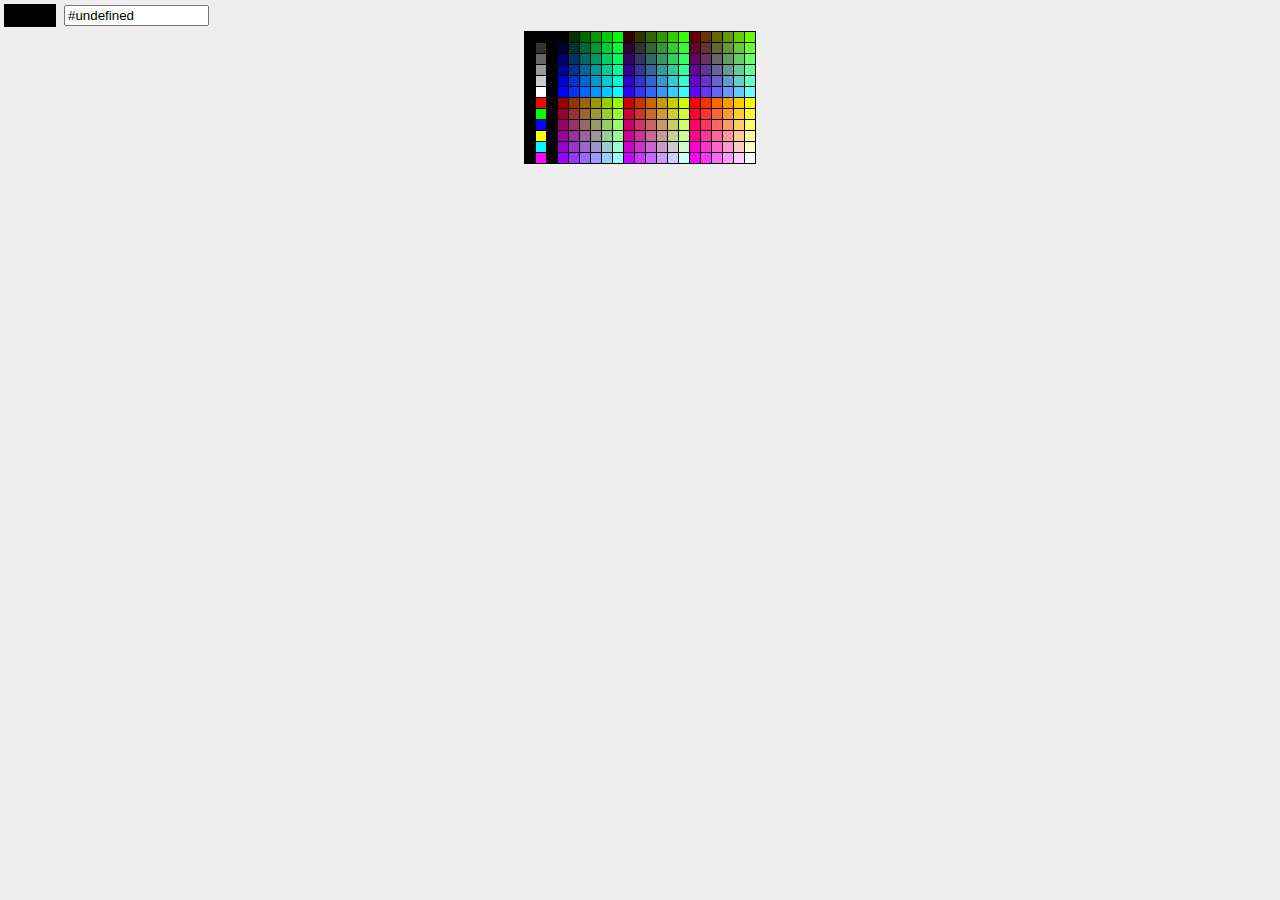
<file: Sirs-war/web/admin/popups/select_color.html>
<!DOCTYPE HTML PUBLIC "-//W3C//DTD HTML 4.0 Transitional//EN">

<html>
<head>
<title>openWYSIWYG | Select Color</title>
</head>
<script language="JavaScript" type="text/javascript">

var qsParm = new Array();


/* ---------------------------------------------------------------------- *\
  Function    : retrieveWYSIWYG()
  Description : Retrieves the textarea ID for which the color will be inserted into.
\* ---------------------------------------------------------------------- */
function retreiveColor() {
  var query = window.location.search.substring(1);
  var parms = query.split('&');
  for (var i=0; i<parms.length; i++) {
    var pos = parms[i].indexOf('=');
    if (pos > 0) {
       var key = parms[i].substring(0,pos);
       var val = parms[i].substring(pos+1);
       qsParm[key] = val;
    }
  }
  document.getElementById('enterColor').value = "#" + (qsParm['color']);
}


/* ---------------------------------------------------------------------- *\
  Function    : selectColor()
  Description : Selects the color and inserts it into the WYSIWYG
\* ---------------------------------------------------------------------- */
function selectColor(color) {
	window.opener.document.getElementById('wysiwyg' + qsParm['wysiwyg']).contentWindow.document.execCommand(qsParm['command'], false, color);
  window.close();
}


/* ---------------------------------------------------------------------- *\
  Function    : previewColor()
  Description : Updates the preview pane as the user mouses over different colors
\* ---------------------------------------------------------------------- */
function previewColor(color) {
  document.getElementById('enterColor').value = color;
	document.getElementById('PreviewColor').style.backgroundColor = color;
}
</script>
<body bgcolor="#EEEEEE" marginwidth="0" marginheight="0" topmargin="0" leftmargin="0" onLoad="retreiveColor();">
<center>
<table border="0" cellspacing="0" cellpadding="4" width="100%">
 <tr><form onSubmit="selectColor(document.getElementById('enterColor').value);">
  <td valign=center><div style="background-color: #000000; padding: 1; height: 21px; width: 50px"><div id="PreviewColor" style="height: 100%; width: 100%"></div></div></td>
  <td valign=center><input type="text" size="15" id="enterColor" name="enterColor" id="enterColor"></td>
  <td width="100%"></td>
 </tr></form>
</table>

<table border=0 cellspacing=1 cellpadding=0 bgcolor="#000000" style="cursor: hand;" >
 <tr>
  <td bgcolor="#000000" onMouseOver="previewColor('#000000')" onClick="selectColor('#000000')" height="10" width="10"></td>
  <td bgcolor="#000000" onMouseOver="previewColor('#000000')" onClick="selectColor('#000000')" height="10" width="10"></td>
  <td bgcolor="#000000" onMouseOver="previewColor('#000000')" onClick="selectColor('#000000')" height="10" width="10"></td>
  <td bgcolor="#000000" onMouseOver="previewColor('#000000')" onClick="selectColor('#000000')" height="10" width="10"></td>
  <td bgcolor="#003300" onMouseOver="previewColor('#003300')" onClick="selectColor('#003300')" height="10" width="10"></td>
  <td bgcolor="#006600" onMouseOver="previewColor('#006600')" onClick="selectColor('#006600')" height="10" width="10"></td>
  <td bgcolor="#009900" onMouseOver="previewColor('#009900')" onClick="selectColor('#009900')" height="10" width="10"></td>
  <td bgcolor="#00CC00" onMouseOver="previewColor('#00CC00')" onClick="selectColor('#00CC00')" height="10" width="10"></td>
  <td bgcolor="#00FF00" onMouseOver="previewColor('#00FF00')" onClick="selectColor('#00FF00')" height="10" width="10"></td>
  <td bgcolor="#330000" onMouseOver="previewColor('#330000')" onClick="selectColor('#330000')" height="10" width="10"></td>
  <td bgcolor="#333300" onMouseOver="previewColor('#333300')" onClick="selectColor('#333300')" height="10" width="10"></td>
  <td bgcolor="#336600" onMouseOver="previewColor('#336600')" onClick="selectColor('#336600')" height="10" width="10"></td>
  <td bgcolor="#339900" onMouseOver="previewColor('#339900')" onClick="selectColor('#339900')" height="10" width="10"></td>
  <td bgcolor="#33CC00" onMouseOver="previewColor('#33CC00')" onClick="selectColor('#33CC00')" height="10" width="10"></td>
  <td bgcolor="#33FF00" onMouseOver="previewColor('#33FF00')" onClick="selectColor('#33FF00')" height="10" width="10"></td>
  <td bgcolor="#660000" onMouseOver="previewColor('#660000')" onClick="selectColor('#660000')" height="10" width="10"></td>
  <td bgcolor="#663300" onMouseOver="previewColor('#663300')" onClick="selectColor('#663300')" height="10" width="10"></td>
  <td bgcolor="#666600" onMouseOver="previewColor('#666600')" onClick="selectColor('#666600')" height="10" width="10"></td>
  <td bgcolor="#669900" onMouseOver="previewColor('#669900')" onClick="selectColor('#669900')" height="10" width="10"></td>
  <td bgcolor="#66CC00" onMouseOver="previewColor('#66CC00')" onClick="selectColor('#66CC00')" height="10" width="10"></td>
  <td bgcolor="#66FF00" onMouseOver="previewColor('#66FF00')" onClick="selectColor('#66FF00')" height="10" width="10"></td>
 </tr>
 <tr>
  <td bgcolor="#000000" onMouseOver="previewColor('#000000')" onClick="selectColor('#000000')" height="10" width="10"></td>
  <td bgcolor="#333333" onMouseOver="previewColor('#333333')" onClick="selectColor('#333333')" height="10" width="10"></td>
  <td bgcolor="#000000" onMouseOver="previewColor('#000000')" onClick="selectColor('#000000')" height="10" width="10"></td>
  <td bgcolor="#000033" onMouseOver="previewColor('#000033')" onClick="selectColor('#000033')" height="10" width="10"></td>
  <td bgcolor="#003333" onMouseOver="previewColor('#003333')" onClick="selectColor('#003333')" height="10" width="10"></td>
  <td bgcolor="#006633" onMouseOver="previewColor('#006633')" onClick="selectColor('#006633')" height="10" width="10"></td>
  <td bgcolor="#009933" onMouseOver="previewColor('#009933')" onClick="selectColor('#009933')" height="10" width="10"></td>
  <td bgcolor="#00CC33" onMouseOver="previewColor('#00CC33')" onClick="selectColor('#00CC33')" height="10" width="10"></td>
  <td bgcolor="#00FF33" onMouseOver="previewColor('#00FF33')" onClick="selectColor('#00FF33')" height="10" width="10"></td>
  <td bgcolor="#330033" onMouseOver="previewColor('#330033')" onClick="selectColor('#330033')" height="10" width="10"></td>
  <td bgcolor="#333333" onMouseOver="previewColor('#333333')" onClick="selectColor('#333333')" height="10" width="10"></td>
  <td bgcolor="#336633" onMouseOver="previewColor('#336633')" onClick="selectColor('#336633')" height="10" width="10"></td>
  <td bgcolor="#339933" onMouseOver="previewColor('#339933')" onClick="selectColor('#339933')" height="10" width="10"></td>
  <td bgcolor="#33CC33" onMouseOver="previewColor('#33CC33')" onClick="selectColor('#33CC33')" height="10" width="10"></td>
  <td bgcolor="#33FF33" onMouseOver="previewColor('#33FF33')" onClick="selectColor('#33FF33')" height="10" width="10"></td>
  <td bgcolor="#660033" onMouseOver="previewColor('#660033')" onClick="selectColor('#660033')" height="10" width="10"></td>
  <td bgcolor="#663333" onMouseOver="previewColor('#663333')" onClick="selectColor('#663333')" height="10" width="10"></td>
  <td bgcolor="#666633" onMouseOver="previewColor('#666633')" onClick="selectColor('#666633')" height="10" width="10"></td>
  <td bgcolor="#669933" onMouseOver="previewColor('#669933')" onClick="selectColor('#669933')" height="10" width="10"></td>
  <td bgcolor="#66CC33" onMouseOver="previewColor('#66CC33')" onClick="selectColor('#66CC33')" height="10" width="10"></td>
  <td bgcolor="#66FF33" onMouseOver="previewColor('#66FF33')" onClick="selectColor('#66FF33')" height="10" width="10"></td>
 </tr>
 <tr>
  <td bgcolor="#000000" onMouseOver="previewColor('#000000')" onClick="selectColor('#000000')" height="10" width="10"></td>
  <td bgcolor="#666666" onMouseOver="previewColor('#666666')" onClick="selectColor('#666666')" height="10" width="10"></td>
  <td bgcolor="#000000" onMouseOver="previewColor('#000000')" onClick="selectColor('#000000')" height="10" width="10"></td>
  <td bgcolor="#000066" onMouseOver="previewColor('#000066')" onClick="selectColor('#000066')" height="10" width="10"></td>
  <td bgcolor="#003366" onMouseOver="previewColor('#003366')" onClick="selectColor('#003366')" height="10" width="10"></td>
  <td bgcolor="#006666" onMouseOver="previewColor('#006666')" onClick="selectColor('#006666')" height="10" width="10"></td>
  <td bgcolor="#009966" onMouseOver="previewColor('#009966')" onClick="selectColor('#009966')" height="10" width="10"></td>
  <td bgcolor="#00CC66" onMouseOver="previewColor('#00CC66')" onClick="selectColor('#00CC66')" height="10" width="10"></td>
  <td bgcolor="#00FF66" onMouseOver="previewColor('#00FF66')" onClick="selectColor('#00FF66')" height="10" width="10"></td>
  <td bgcolor="#330066" onMouseOver="previewColor('#330066')" onClick="selectColor('#330066')" height="10" width="10"></td>
  <td bgcolor="#333366" onMouseOver="previewColor('#333366')" onClick="selectColor('#333366')" height="10" width="10"></td>
  <td bgcolor="#336666" onMouseOver="previewColor('#336666')" onClick="selectColor('#336666')" height="10" width="10"></td>
  <td bgcolor="#339966" onMouseOver="previewColor('#339966')" onClick="selectColor('#339966')" height="10" width="10"></td>
  <td bgcolor="#33CC66" onMouseOver="previewColor('#33CC66')" onClick="selectColor('#33CC66')" height="10" width="10"></td>
  <td bgcolor="#33FF66" onMouseOver="previewColor('#33FF66')" onClick="selectColor('#33FF66')" height="10" width="10"></td>
  <td bgcolor="#660066" onMouseOver="previewColor('#660066')" onClick="selectColor('#660066')" height="10" width="10"></td>
  <td bgcolor="#663366" onMouseOver="previewColor('#663366')" onClick="selectColor('#663366')" height="10" width="10"></td>
  <td bgcolor="#666666" onMouseOver="previewColor('#666666')" onClick="selectColor('#666666')" height="10" width="10"></td>
  <td bgcolor="#669966" onMouseOver="previewColor('#669966')" onClick="selectColor('#669966')" height="10" width="10"></td>
  <td bgcolor="#66CC66" onMouseOver="previewColor('#66CC66')" onClick="selectColor('#66CC66')" height="10" width="10"></td>
  <td bgcolor="#66FF66" onMouseOver="previewColor('#66FF66')" onClick="selectColor('#66FF66')" height="10" width="10"></td>
 </tr>
 <tr>
  <td bgcolor="#000000" onMouseOver="previewColor('#000000')" onClick="selectColor('#000000')" height="10" width="10"></td>
  <td bgcolor="#999999" onMouseOver="previewColor('#999999')" onClick="selectColor('#999999')" height="10" width="10"></td>
  <td bgcolor="#000000" onMouseOver="previewColor('#000000')" onClick="selectColor('#000000')" height="10" width="10"></td>
  <td bgcolor="#000099" onMouseOver="previewColor('#000099')" onClick="selectColor('#000099')" height="10" width="10"></td>
  <td bgcolor="#003399" onMouseOver="previewColor('#003399')" onClick="selectColor('#003399')" height="10" width="10"></td>
  <td bgcolor="#006699" onMouseOver="previewColor('#006699')" onClick="selectColor('#006699')" height="10" width="10"></td>
  <td bgcolor="#009999" onMouseOver="previewColor('#009999')" onClick="selectColor('#009999')" height="10" width="10"></td>
  <td bgcolor="#00CC99" onMouseOver="previewColor('#00CC99')" onClick="selectColor('#00CC99')" height="10" width="10"></td>
  <td bgcolor="#00FF99" onMouseOver="previewColor('#00FF99')" onClick="selectColor('#00FF99')" height="10" width="10"></td>
  <td bgcolor="#330099" onMouseOver="previewColor('#330099')" onClick="selectColor('#330099')" height="10" width="10"></td>
  <td bgcolor="#333399" onMouseOver="previewColor('#333399')" onClick="selectColor('#333399')" height="10" width="10"></td>
  <td bgcolor="#336699" onMouseOver="previewColor('#336699')" onClick="selectColor('#336699')" height="10" width="10"></td>
  <td bgcolor="#339999" onMouseOver="previewColor('#339999')" onClick="selectColor('#339999')" height="10" width="10"></td>
  <td bgcolor="#33CC99" onMouseOver="previewColor('#33CC99')" onClick="selectColor('#33CC99')" height="10" width="10"></td>
  <td bgcolor="#33FF99" onMouseOver="previewColor('#33FF99')" onClick="selectColor('#33FF99')" height="10" width="10"></td>
  <td bgcolor="#660099" onMouseOver="previewColor('#660099')" onClick="selectColor('#660099')" height="10" width="10"></td>
  <td bgcolor="#663399" onMouseOver="previewColor('#663399')" onClick="selectColor('#663399')" height="10" width="10"></td>
  <td bgcolor="#666699" onMouseOver="previewColor('#666699')" onClick="selectColor('#666699')" height="10" width="10"></td>
  <td bgcolor="#669999" onMouseOver="previewColor('#669999')" onClick="selectColor('#669999')" height="10" width="10"></td>
  <td bgcolor="#66CC99" onMouseOver="previewColor('#66CC99')" onClick="selectColor('#66CC99')" height="10" width="10"></td>
  <td bgcolor="#66FF99" onMouseOver="previewColor('#66FF99')" onClick="selectColor('#66FF99')" height="10" width="10"></td>
 </tr>
 <tr>
  <td bgcolor="#000000" onMouseOver="previewColor('#000000')" onClick="selectColor('#000000')" height="10" width="10"></td>
  <td bgcolor="#CCCCCC" onMouseOver="previewColor('#CCCCCC')" onClick="selectColor('#CCCCCC')" height="10" width="10"></td>
  <td bgcolor="#000000" onMouseOver="previewColor('#000000')" onClick="selectColor('#000000')" height="10" width="10"></td>
  <td bgcolor="#0000CC" onMouseOver="previewColor('#0000CC')" onClick="selectColor('#0000CC')" height="10" width="10"></td>
  <td bgcolor="#0033CC" onMouseOver="previewColor('#0033CC')" onClick="selectColor('#0033CC')" height="10" width="10"></td>
  <td bgcolor="#0066CC" onMouseOver="previewColor('#0066CC')" onClick="selectColor('#0066CC')" height="10" width="10"></td>
  <td bgcolor="#0099CC" onMouseOver="previewColor('#0099CC')" onClick="selectColor('#0099CC')" height="10" width="10"></td>
  <td bgcolor="#00CCCC" onMouseOver="previewColor('#00CCCC')" onClick="selectColor('#00CCCC')" height="10" width="10"></td>
  <td bgcolor="#00FFCC" onMouseOver="previewColor('#00FFCC')" onClick="selectColor('#00FFCC')" height="10" width="10"></td>
  <td bgcolor="#3300CC" onMouseOver="previewColor('#3300CC')" onClick="selectColor('#3300CC')" height="10" width="10"></td>
  <td bgcolor="#3333CC" onMouseOver="previewColor('#3333CC')" onClick="selectColor('#3333CC')" height="10" width="10"></td>
  <td bgcolor="#3366CC" onMouseOver="previewColor('#3366CC')" onClick="selectColor('#3366CC')" height="10" width="10"></td>
  <td bgcolor="#3399CC" onMouseOver="previewColor('#3399CC')" onClick="selectColor('#3399CC')" height="10" width="10"></td>
  <td bgcolor="#33CCCC" onMouseOver="previewColor('#33CCCC')" onClick="selectColor('#33CCCC')" height="10" width="10"></td>
  <td bgcolor="#33FFCC" onMouseOver="previewColor('#33FFCC')" onClick="selectColor('#33FFCC')" height="10" width="10"></td>
  <td bgcolor="#6600CC" onMouseOver="previewColor('#6600CC')" onClick="selectColor('#6600CC')" height="10" width="10"></td>
  <td bgcolor="#6633CC" onMouseOver="previewColor('#6633CC')" onClick="selectColor('#6633CC')" height="10" width="10"></td>
  <td bgcolor="#6666CC" onMouseOver="previewColor('#6666CC')" onClick="selectColor('#6666CC')" height="10" width="10"></td>
  <td bgcolor="#6699CC" onMouseOver="previewColor('#6699CC')" onClick="selectColor('#6699CC')" height="10" width="10"></td>
  <td bgcolor="#66CCCC" onMouseOver="previewColor('#66CCCC')" onClick="selectColor('#66CCCC')" height="10" width="10"></td>
  <td bgcolor="#66FFCC" onMouseOver="previewColor('#66FFCC')" onClick="selectColor('#66FFCC')" height="10" width="10"></td>
 </tr>
 <tr>
  <td bgcolor="#000000" onMouseOver="previewColor('#000000')" onClick="selectColor('#000000')" height="10" width="10"></td>
  <td bgcolor="#FFFFFF" onMouseOver="previewColor('#FFFFFF')" onClick="selectColor('#FFFFFF')" height="10" width="10"></td>
  <td bgcolor="#000000" onMouseOver="previewColor('#000000')" onClick="selectColor('#000000')" height="10" width="10"></td>
  <td bgcolor="#0000FF" onMouseOver="previewColor('#0000FF')" onClick="selectColor('#0000FF')" height="10" width="10"></td>
  <td bgcolor="#0033FF" onMouseOver="previewColor('#0033FF')" onClick="selectColor('#0033FF')" height="10" width="10"></td>
  <td bgcolor="#0066FF" onMouseOver="previewColor('#0066FF')" onClick="selectColor('#0066FF')" height="10" width="10"></td>
  <td bgcolor="#0099FF" onMouseOver="previewColor('#0099FF')" onClick="selectColor('#0099FF')" height="10" width="10"></td>
  <td bgcolor="#00CCFF" onMouseOver="previewColor('#00CCFF')" onClick="selectColor('#00CCFF')" height="10" width="10"></td>
  <td bgcolor="#00FFFF" onMouseOver="previewColor('#00FFFF')" onClick="selectColor('#00FFFF')" height="10" width="10"></td>
  <td bgcolor="#3300FF" onMouseOver="previewColor('#3300FF')" onClick="selectColor('#3300FF')" height="10" width="10"></td>
  <td bgcolor="#3333FF" onMouseOver="previewColor('#3333FF')" onClick="selectColor('#3333FF')" height="10" width="10"></td>
  <td bgcolor="#3366FF" onMouseOver="previewColor('#3366FF')" onClick="selectColor('#3366FF')" height="10" width="10"></td>
  <td bgcolor="#3399FF" onMouseOver="previewColor('#3399FF')" onClick="selectColor('#3399FF')" height="10" width="10"></td>
  <td bgcolor="#33CCFF" onMouseOver="previewColor('#33CCFF')" onClick="selectColor('#33CCFF')" height="10" width="10"></td>
  <td bgcolor="#33FFFF" onMouseOver="previewColor('#33FFFF')" onClick="selectColor('#33FFFF')" height="10" width="10"></td>
  <td bgcolor="#6600FF" onMouseOver="previewColor('#6600FF')" onClick="selectColor('#6600FF')" height="10" width="10"></td>
  <td bgcolor="#6633FF" onMouseOver="previewColor('#6633FF')" onClick="selectColor('#6633FF')" height="10" width="10"></td>
  <td bgcolor="#6666FF" onMouseOver="previewColor('#6666FF')" onClick="selectColor('#6666FF')" height="10" width="10"></td>
  <td bgcolor="#6699FF" onMouseOver="previewColor('#6699FF')" onClick="selectColor('#6699FF')" height="10" width="10"></td>
  <td bgcolor="#66CCFF" onMouseOver="previewColor('#66CCFF')" onClick="selectColor('#66CCFF')" height="10" width="10"></td>
  <td bgcolor="#66FFFF" onMouseOver="previewColor('#66FFFF')" onClick="selectColor('#66FFFF')" height="10" width="10"></td>
 </tr>
 <tr>
  <td bgcolor="#000000" onMouseOver="previewColor('#000000')" onClick="selectColor('#000000')" height="10" width="10"></td>
  <td bgcolor="#FF0000" onMouseOver="previewColor('#FF0000')" onClick="selectColor('#FF0000')" height="10" width="10"></td>
  <td bgcolor="#000000" onMouseOver="previewColor('#000000')" onClick="selectColor('#000000')" height="10" width="10"></td>
  <td bgcolor="#990000" onMouseOver="previewColor('#990000')" onClick="selectColor('#990000')" height="10" width="10"></td>
  <td bgcolor="#993300" onMouseOver="previewColor('#993300')" onClick="selectColor('#993300')" height="10" width="10"></td>
  <td bgcolor="#996600" onMouseOver="previewColor('#996600')" onClick="selectColor('#996600')" height="10" width="10"></td>
  <td bgcolor="#999900" onMouseOver="previewColor('#999900')" onClick="selectColor('#999900')" height="10" width="10"></td>
  <td bgcolor="#99CC00" onMouseOver="previewColor('#99CC00')" onClick="selectColor('#99CC00')" height="10" width="10"></td>
  <td bgcolor="#99FF00" onMouseOver="previewColor('#99FF00')" onClick="selectColor('#99FF00')" height="10" width="10"></td>
  <td bgcolor="#CC0000" onMouseOver="previewColor('#CC0000')" onClick="selectColor('#CC0000')" height="10" width="10"></td>
  <td bgcolor="#CC3300" onMouseOver="previewColor('#CC3300')" onClick="selectColor('#CC3300')" height="10" width="10"></td>
  <td bgcolor="#CC6600" onMouseOver="previewColor('#CC6600')" onClick="selectColor('#CC6600')" height="10" width="10"></td>
  <td bgcolor="#CC9900" onMouseOver="previewColor('#CC9900')" onClick="selectColor('#CC9900')" height="10" width="10"></td>
  <td bgcolor="#CCCC00" onMouseOver="previewColor('#CCCC00')" onClick="selectColor('#CCCC00')" height="10" width="10"></td>
  <td bgcolor="#CCFF00" onMouseOver="previewColor('#CCFF00')" onClick="selectColor('#CCFF00')" height="10" width="10"></td>
  <td bgcolor="#FF0000" onMouseOver="previewColor('#FF0000')" onClick="selectColor('#FF0000')" height="10" width="10"></td>
  <td bgcolor="#FF3300" onMouseOver="previewColor('#FF3300')" onClick="selectColor('#FF3300')" height="10" width="10"></td>
  <td bgcolor="#FF6600" onMouseOver="previewColor('#FF6600')" onClick="selectColor('#FF6600')" height="10" width="10"></td>
  <td bgcolor="#FF9900" onMouseOver="previewColor('#FF9900')" onClick="selectColor('#FF9900')" height="10" width="10"></td>
  <td bgcolor="#FFCC00" onMouseOver="previewColor('#FFCC00')" onClick="selectColor('#FFCC00')" height="10" width="10"></td>
  <td bgcolor="#FFFF00" onMouseOver="previewColor('#FFFF00')" onClick="selectColor('#FFFF00')" height="10" width="10"></td>
 </tr>
 <tr>
  <td bgcolor="#000000" onMouseOver="previewColor('#000000')" onClick="selectColor('#000000')" height="10" width="10"></td>
  <td bgcolor="#00FF00" onMouseOver="previewColor('#00FF00')" onClick="selectColor('#00FF00')" height="10" width="10"></td>
  <td bgcolor="#000000" onMouseOver="previewColor('#000000')" onClick="selectColor('#000000')" height="10" width="10"></td>
  <td bgcolor="#990033" onMouseOver="previewColor('#990033')" onClick="selectColor('#990033')" height="10" width="10"></td>
  <td bgcolor="#993333" onMouseOver="previewColor('#993333')" onClick="selectColor('#993333')" height="10" width="10"></td>
  <td bgcolor="#996633" onMouseOver="previewColor('#996633')" onClick="selectColor('#996633')" height="10" width="10"></td>
  <td bgcolor="#999933" onMouseOver="previewColor('#999933')" onClick="selectColor('#999933')" height="10" width="10"></td>
  <td bgcolor="#99CC33" onMouseOver="previewColor('#99CC33')" onClick="selectColor('#99CC33')" height="10" width="10"></td>
  <td bgcolor="#99FF33" onMouseOver="previewColor('#99FF33')" onClick="selectColor('#99FF33')" height="10" width="10"></td>
  <td bgcolor="#CC0033" onMouseOver="previewColor('#CC0033')" onClick="selectColor('#CC0033')" height="10" width="10"></td>
  <td bgcolor="#CC3333" onMouseOver="previewColor('#CC3333')" onClick="selectColor('#CC3333')" height="10" width="10"></td>
  <td bgcolor="#CC6633" onMouseOver="previewColor('#CC6633')" onClick="selectColor('#CC6633')" height="10" width="10"></td>
  <td bgcolor="#CC9933" onMouseOver="previewColor('#CC9933')" onClick="selectColor('#CC9933')" height="10" width="10"></td>
  <td bgcolor="#CCCC33" onMouseOver="previewColor('#CCCC33')" onClick="selectColor('#CCCC33')" height="10" width="10"></td>
  <td bgcolor="#CCFF33" onMouseOver="previewColor('#CCFF33')" onClick="selectColor('#CCFF33')" height="10" width="10"></td>
  <td bgcolor="#FF0033" onMouseOver="previewColor('#FF0033')" onClick="selectColor('#FF0033')" height="10" width="10"></td>
  <td bgcolor="#FF3333" onMouseOver="previewColor('#FF3333')" onClick="selectColor('#FF3333')" height="10" width="10"></td>
  <td bgcolor="#FF6633" onMouseOver="previewColor('#FF6633')" onClick="selectColor('#FF6633')" height="10" width="10"></td>
  <td bgcolor="#FF9933" onMouseOver="previewColor('#FF9933')" onClick="selectColor('#FF9933')" height="10" width="10"></td>
  <td bgcolor="#FFCC33" onMouseOver="previewColor('#FFCC33')" onClick="selectColor('#FFCC33')" height="10" width="10"></td>
  <td bgcolor="#FFFF33" onMouseOver="previewColor('#FFFF33')" onClick="selectColor('#FFFF33')" height="10" width="10"></td>
 </tr>
 <tr>
  <td bgcolor="#000000" onMouseOver="previewColor('#000000')" onClick="selectColor('#000000')" height="10" width="10"></td>
  <td bgcolor="#0000FF" onMouseOver="previewColor('#0000FF')" onClick="selectColor('#0000FF')" height="10" width="10"></td>
  <td bgcolor="#000000" onMouseOver="previewColor('#000000')" onClick="selectColor('#000000')" height="10" width="10"></td>
  <td bgcolor="#990066" onMouseOver="previewColor('#990066')" onClick="selectColor('#990066')" height="10" width="10"></td>
  <td bgcolor="#993366" onMouseOver="previewColor('#993366')" onClick="selectColor('#993366')" height="10" width="10"></td>
  <td bgcolor="#996666" onMouseOver="previewColor('#996666')" onClick="selectColor('#996666')" height="10" width="10"></td>
  <td bgcolor="#999966" onMouseOver="previewColor('#999966')" onClick="selectColor('#999966')" height="10" width="10"></td>
  <td bgcolor="#99CC66" onMouseOver="previewColor('#99CC66')" onClick="selectColor('#99CC66')" height="10" width="10"></td>
  <td bgcolor="#99FF66" onMouseOver="previewColor('#99FF66')" onClick="selectColor('#99FF66')" height="10" width="10"></td>
  <td bgcolor="#CC0066" onMouseOver="previewColor('#CC0066')" onClick="selectColor('#CC0066')" height="10" width="10"></td>
  <td bgcolor="#CC3366" onMouseOver="previewColor('#CC3366')" onClick="selectColor('#CC3366')" height="10" width="10"></td>
  <td bgcolor="#CC6666" onMouseOver="previewColor('#CC6666')" onClick="selectColor('#CC6666')" height="10" width="10"></td>
  <td bgcolor="#CC9966" onMouseOver="previewColor('#CC9966')" onClick="selectColor('#CC9966')" height="10" width="10"></td>
  <td bgcolor="#CCCC66" onMouseOver="previewColor('#CCCC66')" onClick="selectColor('#CCCC66')" height="10" width="10"></td>
  <td bgcolor="#CCFF66" onMouseOver="previewColor('#CCFF66')" onClick="selectColor('#CCFF66')" height="10" width="10"></td>
  <td bgcolor="#FF0066" onMouseOver="previewColor('#FF0066')" onClick="selectColor('#FF0066')" height="10" width="10"></td>
  <td bgcolor="#FF3366" onMouseOver="previewColor('#FF3366')" onClick="selectColor('#FF3366')" height="10" width="10"></td>
  <td bgcolor="#FF6666" onMouseOver="previewColor('#FF6666')" onClick="selectColor('#FF6666')" height="10" width="10"></td>
  <td bgcolor="#FF9966" onMouseOver="previewColor('#FF9966')" onClick="selectColor('#FF9966')" height="10" width="10"></td>
  <td bgcolor="#FFCC66" onMouseOver="previewColor('#FFCC66')" onClick="selectColor('#FFCC66')" height="10" width="10"></td>
  <td bgcolor="#FFFF66" onMouseOver="previewColor('#FFFF66')" onClick="selectColor('#FFFF66')" height="10" width="10"></td>
 </tr>
 <tr>
  <td bgcolor="#000000" onMouseOver="previewColor('#000000')" onClick="selectColor('#000000')" height="10" width="10"></td>
  <td bgcolor="#FFFF00" onMouseOver="previewColor('#FFFF00')" onClick="selectColor('#FFFF00')" height="10" width="10"></td>
  <td bgcolor="#000000" onMouseOver="previewColor('#000000')" onClick="selectColor('#000000')" height="10" width="10"></td>
  <td bgcolor="#990099" onMouseOver="previewColor('#990099')" onClick="selectColor('#990099')" height="10" width="10"></td>
  <td bgcolor="#993399" onMouseOver="previewColor('#993399')" onClick="selectColor('#993399')" height="10" width="10"></td>
  <td bgcolor="#996699" onMouseOver="previewColor('#996699')" onClick="selectColor('#996699')" height="10" width="10"></td>
  <td bgcolor="#999999" onMouseOver="previewColor('#999999')" onClick="selectColor('#999999')" height="10" width="10"></td>
  <td bgcolor="#99CC99" onMouseOver="previewColor('#99CC99')" onClick="selectColor('#99CC99')" height="10" width="10"></td>
  <td bgcolor="#99FF99" onMouseOver="previewColor('#99FF99')" onClick="selectColor('#99FF99')" height="10" width="10"></td>
  <td bgcolor="#CC0099" onMouseOver="previewColor('#CC0099')" onClick="selectColor('#CC0099')" height="10" width="10"></td>
  <td bgcolor="#CC3399" onMouseOver="previewColor('#CC3399')" onClick="selectColor('#CC3399')" height="10" width="10"></td>
  <td bgcolor="#CC6699" onMouseOver="previewColor('#CC6699')" onClick="selectColor('#CC6699')" height="10" width="10"></td>
  <td bgcolor="#CC9999" onMouseOver="previewColor('#CC9999')" onClick="selectColor('#CC9999')" height="10" width="10"></td>
  <td bgcolor="#CCCC99" onMouseOver="previewColor('#CCCC99')" onClick="selectColor('#CCCC99')" height="10" width="10"></td>
  <td bgcolor="#CCFF99" onMouseOver="previewColor('#CCFF99')" onClick="selectColor('#CCFF99')" height="10" width="10"></td>
  <td bgcolor="#FF0099" onMouseOver="previewColor('#FF0099')" onClick="selectColor('#FF0099')" height="10" width="10"></td>
  <td bgcolor="#FF3399" onMouseOver="previewColor('#FF3399')" onClick="selectColor('#FF3399')" height="10" width="10"></td>
  <td bgcolor="#FF6699" onMouseOver="previewColor('#FF6699')" onClick="selectColor('#FF6699')" height="10" width="10"></td>
  <td bgcolor="#FF9999" onMouseOver="previewColor('#FF9999')" onClick="selectColor('#FF9999')" height="10" width="10"></td>
  <td bgcolor="#FFCC99" onMouseOver="previewColor('#FFCC99')" onClick="selectColor('#FFCC99')" height="10" width="10"></td>
  <td bgcolor="#FFFF99" onMouseOver="previewColor('#FFFF99')" onClick="selectColor('#FFFF99')" height="10" width="10"></td>
 </tr>
 <tr>
  <td bgcolor="#000000" onMouseOver="previewColor('#000000')" onClick="selectColor('#000000')" height="10" width="10"></td>
  <td bgcolor="#00FFFF" onMouseOver="previewColor('#00FFFF')" onClick="selectColor('#00FFFF')" height="10" width="10"></td>
  <td bgcolor="#000000" onMouseOver="previewColor('#000000')" onClick="selectColor('#000000')" height="10" width="10"></td>
  <td bgcolor="#9900CC" onMouseOver="previewColor('#9900CC')" onClick="selectColor('#9900CC')" height="10" width="10"></td>
  <td bgcolor="#9933CC" onMouseOver="previewColor('#9933CC')" onClick="selectColor('#9933CC')" height="10" width="10"></td>
  <td bgcolor="#9966CC" onMouseOver="previewColor('#9966CC')" onClick="selectColor('#9966CC')" height="10" width="10"></td>
  <td bgcolor="#9999CC" onMouseOver="previewColor('#9999CC')" onClick="selectColor('#9999CC')" height="10" width="10"></td>
  <td bgcolor="#99CCCC" onMouseOver="previewColor('#99CCCC')" onClick="selectColor('#99CCCC')" height="10" width="10"></td>
  <td bgcolor="#99FFCC" onMouseOver="previewColor('#99FFCC')" onClick="selectColor('#99FFCC')" height="10" width="10"></td>
  <td bgcolor="#CC00CC" onMouseOver="previewColor('#CC00CC')" onClick="selectColor('#CC00CC')" height="10" width="10"></td>
  <td bgcolor="#CC33CC" onMouseOver="previewColor('#CC33CC')" onClick="selectColor('#CC33CC')" height="10" width="10"></td>
  <td bgcolor="#CC66CC" onMouseOver="previewColor('#CC66CC')" onClick="selectColor('#CC66CC')" height="10" width="10"></td>
  <td bgcolor="#CC99CC" onMouseOver="previewColor('#CC99CC')" onClick="selectColor('#CC99CC')" height="10" width="10"></td>
  <td bgcolor="#CCCCCC" onMouseOver="previewColor('#CCCCCC')" onClick="selectColor('#CCCCCC')" height="10" width="10"></td>
  <td bgcolor="#CCFFCC" onMouseOver="previewColor('#CCFFCC')" onClick="selectColor('#CCFFCC')" height="10" width="10"></td>
  <td bgcolor="#FF00CC" onMouseOver="previewColor('#FF00CC')" onClick="selectColor('#FF00CC')" height="10" width="10"></td>
  <td bgcolor="#FF33CC" onMouseOver="previewColor('#FF33CC')" onClick="selectColor('#FF33CC')" height="10" width="10"></td>
  <td bgcolor="#FF66CC" onMouseOver="previewColor('#FF66CC')" onClick="selectColor('#FF66CC')" height="10" width="10"></td>
  <td bgcolor="#FF99CC" onMouseOver="previewColor('#FF99CC')" onClick="selectColor('#FF99CC')" height="10" width="10"></td>
  <td bgcolor="#FFCCCC" onMouseOver="previewColor('#FFCCCC')" onClick="selectColor('#FFCCCC')" height="10" width="10"></td>
  <td bgcolor="#FFFFCC" onMouseOver="previewColor('#FFFFCC')" onClick="selectColor('#FFFFCC')" height="10" width="10"></td>
 </tr>
 <tr>
  <td bgcolor="#000000" onMouseOver="previewColor('#000000')" onClick="selectColor('#000000')" height="10" width="10"></td>
  <td bgcolor="#FF00FF" onMouseOver="previewColor('#FF00FF')" onClick="selectColor('#FF00FF')" height="10" width="10"></td>
  <td bgcolor="#000000" onMouseOver="previewColor('#000000')" onClick="selectColor('#000000')" height="10" width="10"></td>
  <td bgcolor="#9900FF" onMouseOver="previewColor('#9900FF')" onClick="selectColor('#9900FF')" height="10" width="10"></td>
  <td bgcolor="#9933FF" onMouseOver="previewColor('#9933FF')" onClick="selectColor('#9933FF')" height="10" width="10"></td>
  <td bgcolor="#9966FF" onMouseOver="previewColor('#9966FF')" onClick="selectColor('#9966FF')" height="10" width="10"></td>
  <td bgcolor="#9999FF" onMouseOver="previewColor('#9999FF')" onClick="selectColor('#9999FF')" height="10" width="10"></td>
  <td bgcolor="#99CCFF" onMouseOver="previewColor('#99CCFF')" onClick="selectColor('#99CCFF')" height="10" width="10"></td>
  <td bgcolor="#99FFFF" onMouseOver="previewColor('#99FFFF')" onClick="selectColor('#99FFFF')" height="10" width="10"></td>
  <td bgcolor="#CC00FF" onMouseOver="previewColor('#CC00FF')" onClick="selectColor('#CC00FF')" height="10" width="10"></td>
  <td bgcolor="#CC33FF" onMouseOver="previewColor('#CC33FF')" onClick="selectColor('#CC33FF')" height="10" width="10"></td>
  <td bgcolor="#CC66FF" onMouseOver="previewColor('#CC66FF')" onClick="selectColor('#CC66FF')" height="10" width="10"></td>
  <td bgcolor="#CC99FF" onMouseOver="previewColor('#CC99FF')" onClick="selectColor('#CC99FF')" height="10" width="10"></td>
  <td bgcolor="#CCCCFF" onMouseOver="previewColor('#CCCCFF')" onClick="selectColor('#CCCCFF')" height="10" width="10"></td>
  <td bgcolor="#CCFFFF" onMouseOver="previewColor('#CCFFFF')" onClick="selectColor('#CCFFFF')" height="10" width="10"></td>
  <td bgcolor="#FF00FF" onMouseOver="previewColor('#FF00FF')" onClick="selectColor('#FF00FF')" height="10" width="10"></td>
  <td bgcolor="#FF33FF" onMouseOver="previewColor('#FF33FF')" onClick="selectColor('#FF33FF')" height="10" width="10"></td>
  <td bgcolor="#FF66FF" onMouseOver="previewColor('#FF66FF')" onClick="selectColor('#FF66FF')" height="10" width="10"></td>
  <td bgcolor="#FF99FF" onMouseOver="previewColor('#FF99FF')" onClick="selectColor('#FF99FF')" height="10" width="10"></td>
  <td bgcolor="#FFCCFF" onMouseOver="previewColor('#FFCCFF')" onClick="selectColor('#FFCCFF')" height="10" width="10"></td>
  <td bgcolor="#FFFFFF" onMouseOver="previewColor('#FFFFFF')" onClick="selectColor('#FFFFFF')" height="10" width="10"></td>
 </tr>
</table>
</center>
</body>
</html>
</file>
